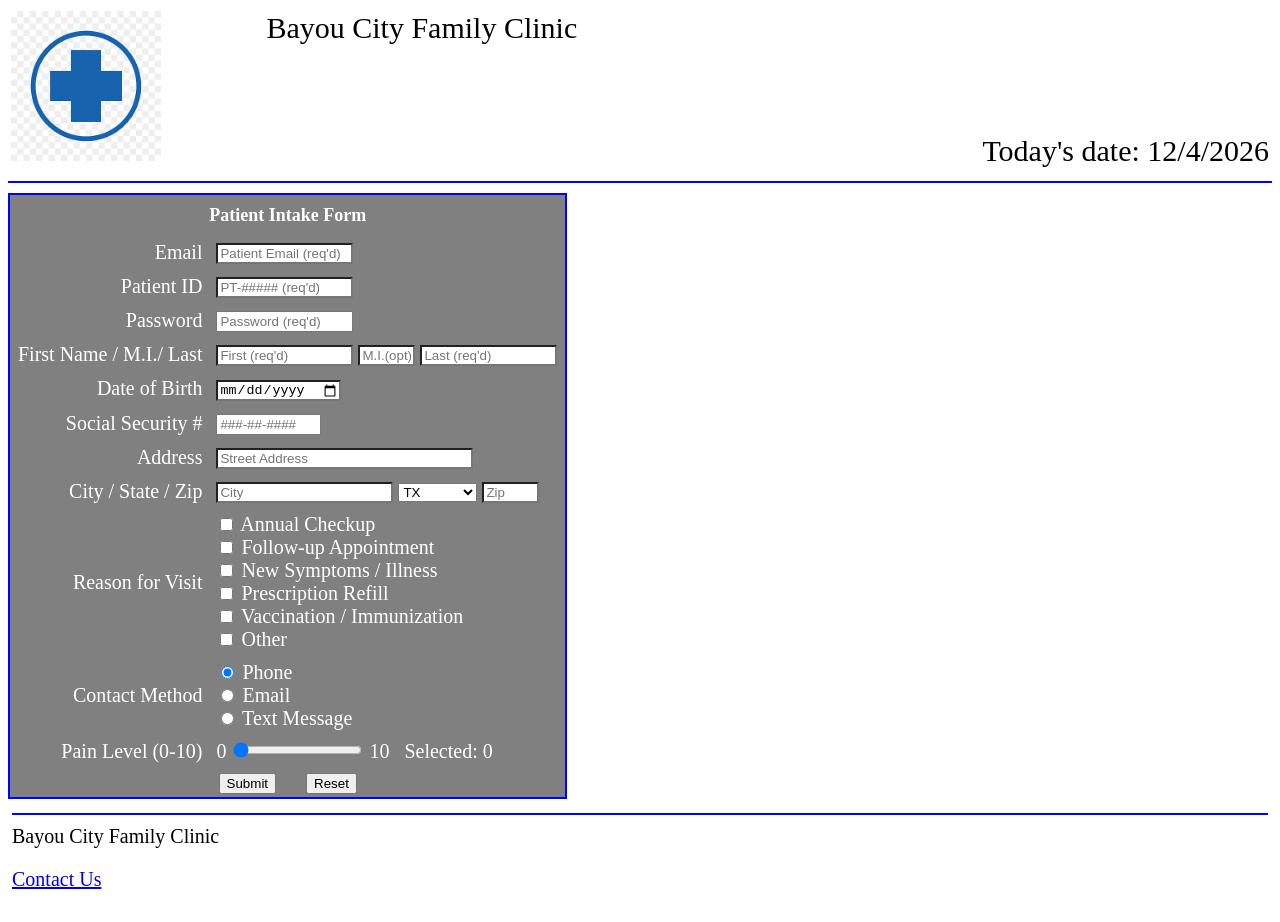
<file: index.html>
<!doctype html>
<!--
    Name:       Zachary Nguyen
    File:       index.html
    Date:       06/11/2026
    Purpose:    MIS Assignment Patient intake form that requires the patient ID, First and Last name,
    Class: MIS3371 | Professor Messinger | Assignment 1
    and date of birth. 
-->
<html>
    <head>
        <meta charset="utf-8">
        <title>Bayou City Family Clinic - Patient Intake</title>

        <!-- external CSS styles file -->
        <link rel="stylesheet" href="style.css">

    </head>

    <body>

        <!-- HEADER -->
        <div id="header">
        <table>
        <tr>
        <td>
        <img
            id="logo"
            src="hospitallogo.png"
            alt="Bayou City Family Clinic"
            height="150"
            >
        </td>
      <td valign="top">Bayou City Family Clinic</td>
      <td valign="bottom" align="right">
      Today's date: <span id="today">Date goes here</span>
      </td>
      </tr>
      </table>
      </div>

      <hr>

      <!--BODY: Patient Intake Form-->
      <div id="body">
        <form action="index.html">
        <table class="form">

        <!-- Form title -->
        <tr>
        <th class="form" colspan="2">Patient Intake Form</th>
        </tr>

        <!-- Email Address -->
        <tr>
        <td class="label">
        <label for="patient-email">Email</label>
        </td>
        <td class="field">
        <input
            type="text"
            id="patient-email"
            name="patient-email"
            size="15"
            maxlength="50"
            placeholder="Patient Email (req'd)"
            required
            oninvalid="this.setCustomValidity('Patient Email is required')"
            oninput="this.setCustomValidity('')"
            >
        </td>
        </tr>

        <!-- Patient ID -->
        <tr>
        <td class="label">
        <label for="patient-id">Patient ID</label>
        </td>
        <td class="field">
        <input
            type="text"
            id="patient-id"
            name="patient-id"
            size="15"
            maxlength="10"
            placeholder="PT-##### (req'd)"
            required
            oninvalid="this.setCustomValidity('Patient ID is required')"
            oninput="this.setCustomValidity('')"
            >
        </td>
        </tr>

        <!-- Password -->
        <tr>
        <td class="label">
        <label for="password">Password</label>
        </td>
        <td class="field">
        <input
            type="password"
            id="password"
            name="password"
            size="15"
            maxlength="30"
            placeholder="Password (req'd)"
            required
            oninvalid="this.setCustomValidity('Password is required')"
            oninput="this.setCustomValidity('')"
            >
        </td>
        </tr>
            
        <!-- First, MI, Last Name -->
        <tr>
        <td class="label">
        <label for="firstname">First Name / </label>
        <label for="middlename">M.I./ </label>
        <label for="lastname">Last</label>
        </td>
        <td class="field">
        <input
            type="text"
            id="firstname"
            name="firstname"
            size="15"
            maxlength="30"
            placeholder="First (req'd)"
            required
            oninvalid="this.setCustomValidity('First Name is required')"
            oninput="this.setCustomValidity('')"
            >
        <input
            type="text"
            id="middlename"
            name="M.I"
            size="5"
            maxlength="1"
            placeholder="M.I.(opt)"
            >
        <input
            type="text"
            id="lastname"
            name="lastname"
            size="15"
            maxlength="30"
            placeholder="Last (req'd)"
            required
            oninvalid="this.setCustomValidity('Last Name is required')"
            oninput="this.setCustomValidity('')"
            >
        </td>
        </tr>
            
        <!-- Date of Birth -->
        <tr>
        <td class="label">
        <label for="dob">Date of Birth</label>
        </td>
        <td class="field">
        <input
            type="date"
            id="dob"
            name="dob"
            >
        </td>
        </tr>
            
        <!-- Social Security Number (obscured) -->
        <tr>
        <td class="label">
        <label for="ssn">Social Security #</label>
        </td>
        <td class="field">
        <input
            type="password"
            id="ssn"
            name="ssn"
            size="11"
            maxlength="11"
            placeholder="###-##-####"
            >
        </td>
        </tr>
            
        <!-- Address -->
        <tr>
        <td class="label">
        <label for="address">Address</label>
        </td>
        <td class="field">
        <input
            type="text"
            id="address"
            name="address"
            size="30"
            maxlength="30"
            placeholder="Street Address"
            >
        </td>
        </tr>
            
        <!-- City, State, Zip, Code used from professors -->
        <tr>
        <td class="label">
        <label for="city">City / State / Zip</label>
        </td>
        <td class="field">
        <input
            type="text"
            id="city"
            name="city"
            size="20"
            maxlength="30"
            placeholder="City"
            >
            
        <select id="state" name="state">
            <option value="">-- State --</option>
            <option value="AL">AL</option>
            <option value="AK">AK</option>
            <option value="AZ">AZ</option>
            <option value="AR">AR</option>
            <option value="CA">CA</option>
            <option value="CO">CO</option>
            <option value="CT">CT</option>
            <option value="DE">DE</option>
            <option value="FL">FL</option>
            <option value="GA">GA</option>
            <option value="HI">HI</option>
            <option value="ID">ID</option>
            <option value="IL">IL</option>
            <option value="IN">IN</option>
            <option value="IA">IA</option>
            <option value="KS">KS</option>
            <option value="KY">KY</option>
            <option value="LA">LA</option>
            <option value="ME">ME</option>
            <option value="MD">MD</option>
            <option value="MA">MA</option>
            <option value="MI">MI</option>
            <option value="MN">MN</option>
            <option value="MS">MS</option>
            <option value="MO">MO</option>
            <option value="MT">MT</option>
            <option value="NE">NE</option>
            <option value="NV">NV</option>
            <option value="NH">NH</option>
            <option value="NJ">NJ</option>
            <option value="NM">NM</option>
            <option value="NY">NY</option>
            <option value="NC">NC</option>
            <option value="ND">ND</option>
            <option value="OH">OH</option>
            <option value="OK">OK</option>
            <option value="OR">OR</option>
            <option value="PA">PA</option>
            <option value="RI">RI</option>
            <option value="SC">SC</option>
            <option value="SD">SD</option>
            <option value="TN">TN</option>
            <option value="TX" selected>TX</option>
            <option value="UT">UT</option>
            <option value="VT">VT</option>
            <option value="VA">VA</option>
            <option value="WA">WA</option>
            <option value="WV">WV</option>
            <option value="WI">WI</option>
            <option value="WY">WY</option>
        </select>
            
        <input
            type="text"
            id="zip"
            name="zip"
            size="5"
            maxlength="5"
            placeholder="Zip"
            >
        </td>
        </tr>

         <!-- 6 Checkboxes: Reason for Visit -->
         <tr>
         <td class="label">Reason for Visit</td>
         <td class="field">

        <input type="checkbox" id="cb1" name="reason" value="Annual Checkup">
        <label for="cb1">Annual Checkup</label>
        <br>

         <input type="checkbox" id="cb2" name="reason" value="Follow-up">
         <label for="cb2">Follow-up Appointment</label>
         <br>

         <input type="checkbox" id="cb3" name="reason" value="New Symptoms">
         <label for="cb3">New Symptoms / Illness</label>
         <br>

         <input type="checkbox" id="cb4" name="reason" value="Prescription Refill">
         <label for="cb4">Prescription Refill</label>
         <br>

        <input type="checkbox" id="cb5" name="reason" value="Vaccination">
        <label for="cb5">Vaccination / Immunization</label>
        <br>

        <input type="checkbox" id="cb6" name="reason" value="Other">
        <label for="cb6">Other</label>
        <br>

        </td>
        </tr>

        <!-- Radio Buttons: Preferred Contact -->
        <tr>
        <td class="label">Contact Method</td>
        <td class="field">

        <input type="radio" id="r1" name="contact" value="Phone" checked>
        <label for="r1">Phone</label>
        <br>

        <input type="radio" id="r2" name="contact" value="Email">
        <label for="r2">Email</label>
        <br>

        <input type="radio" id="r3" name="contact" value="Text">
        <label for="r3">Text Message</label>

        </td>
        </tr>

         <!-- Slider: Pain Scale -->
        <tr>
        <td class="label">
        <label for="pain-scale">Pain Level (0-10)</label>
        </td>
        <td class="field">
        0
        <input
        type="range"
        id="pain-scale"
        name="pain-scale"
        min="0"
        max="10"
        step="1"
        value="0"
        oninput="document.getElementById('pain-display').innerHTML = this.value"
        >
        10 &nbsp; Selected: <span id="pain-display">0</span>
        </td>
        </tr>

        <!-- Submit and Reset buttons -->
        <tr>
        <td colspan="2">
        <center>
        <input type="submit" value="Submit">
        &nbsp;&nbsp;&nbsp;&nbsp;
        <input type="reset" value="Reset">
        </center>
        </td>
        </tr>

        </table>
        </form>
        </div>

        <!-- FOOTER, Example Email Contact (Not real) -->
        <div id="footer">
        <hr>
        Bayou City Family Clinic
        <p>
        <a href="mailto:info@bayoucityclinic.com">Contact Us</a>
        </p>
        </div>

        <!-- Fill in today's date -->
        <script>
            document.getElementById("today").innerHTML = new Date().toLocaleDateString();
        </script>

    </body>
    <!-- End of file: index.html -->
</html>
</file>
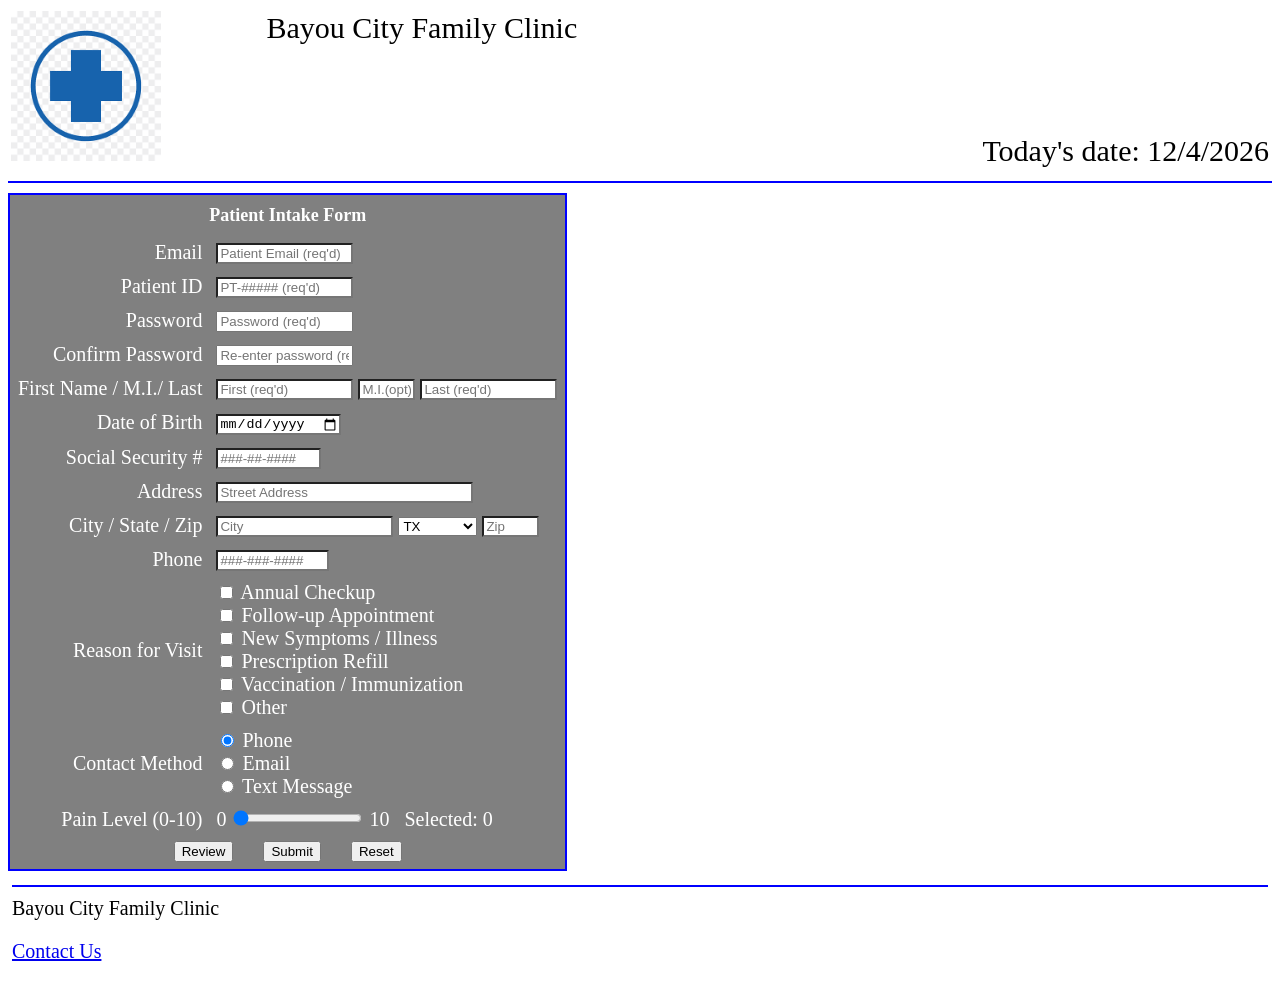
<file: Homework2/index.html>
<!doctype html>
<!--
    Name:       Zachary Nguyen
    File:       index.html
    Date:       06/26/2026
    Purpose:    MIS Assignment Patient intake form that requires the patient ID, First and Last name,and date of birth.
    Class: MIS3371 | Professor Messinger | Assignment 2 
-->
<html>
    <head>
        <meta charset="utf-8">
        <title>Bayou City Family Clinic - Patient Intake</title>

        <!-- external CSS styles file -->
        <link rel="stylesheet" href="style.css">

    </head>

    <body>

        <!-- HEADER -->
        <div id="header">
        <table>
        <tr>
        <td>
        <img
            id="logo"
            src="hospitallogo.png"
            alt="Bayou City Family Clinic"
            height="150"
            >
        </td>
      <td valign="top">Bayou City Family Clinic</td>
      <td valign="bottom" align="right">
      Today's date: <span id="today">Date goes here</span>
      </td>
      </tr>
      </table>
      </div>

      <hr>

      <!--BODY: Patient Intake Form-->
      <div id="body">
        <form action="index.html" id="signup" onsubmit="return validateForm()">
        <table class="form">

        <!-- Form title -->
        <tr>
        <th class="form" colspan="2">Patient Intake Form</th>
        </tr>

        <!-- Email Address -->
        <tr>
        <td class="label">
        <label for="patient-email">Email</label>
        </td>
        <td class="field">
        <input
            type="text"
            id="patient-email"
            name="patient-email"
            size="15"
            maxlength="50"
            placeholder="Patient Email (req'd)"
            pattern="[^\s@]+@[^\s@]+\.[^\s@]+"
            title="Enter a valid email address, e.g. name@example.com"
            onblur="checkEmail()"
            required
            oninvalid="this.setCustomValidity('Patient Email is required')"
            oninput="this.setCustomValidity('')"
            >
        <br><span class="error" id="email-error"></span>
        </td>
        </tr>

        <!-- Patient ID -->
        <tr>
        <td class="label">
        <label for="patient-id">Patient ID</label>
        </td>
        <td class="field">
        <input
            type="text"
            id="patient-id"
            name="patient-id"
            size="15"
            maxlength="8"
            placeholder="PT-##### (req'd)"
            pattern="PT-[0-9]{5}"
            title="Patient ID format: PT- followed by 5 digits, e.g. PT-12345"
            onblur="checkID()"
            required
            oninvalid="this.setCustomValidity('Patient ID is required')"
            oninput="this.setCustomValidity('')"
            >
        <br><span class="error" id="id-error"></span>
        </td>
        </tr>

        <!-- Password -->
        <tr>
        <td class="label">
        <label for="password">Password</label>
        </td>
        <td class="field">
        <input
            type="password"
            id="password"
            name="password"
            size="15"
            maxlength="30"
            placeholder="Password (req'd)"
            pattern="(?=.*[a-z])(?=.*[A-Z])(?=.*[0-9]).{8,30}"
            title="8-30 characters, with at least one uppercase letter, one lowercase letter, and one number"
            required
            oninvalid="this.setCustomValidity('Password is required')"
            oninput="this.setCustomValidity(''); checkPassword()"
            >
        <br><span class="error" id="password-error"></span>
        </td>
        </tr>

        <!-- Confirm Password -->
        <tr>
        <td class="label">
        <label for="password-confirm">Confirm Password</label>
        </td>
        <td class="field">
        <input
            type="password"
            id="password-confirm"
            name="password-confirm"
            size="15"
            maxlength="30"
            placeholder="Re-enter password (req'd)"
            title="Re-enter the same password to confirm"
            oninput="checkConfirm()"
            required
            >
        <br><span class="error" id="confirm-error"></span>
        </td>
        </tr>

        <!-- First, MI, Last Name -->
        <tr>
        <td class="label">
        <label for="firstname">First Name / </label>
        <label for="middlename">M.I./ </label>
        <label for="lastname">Last</label>
        </td>
        <td class="field">
        <input
            type="text"
            id="firstname"
            name="firstname"
            size="15"
            maxlength="30"
            placeholder="First (req'd)"
            pattern="[A-Za-z'-]{1,30}"
            title="First name, letters only"
            onblur="checkFirstname()"
            required
            oninvalid="this.setCustomValidity('First Name is required')"
            oninput="this.setCustomValidity('')"
            >
        <input
            type="text"
            id="middlename"
            name="M.I"
            size="5"
            maxlength="1"
            placeholder="M.I.(opt)"
            pattern="[A-Za-z]?"
            title="Single middle initial (optional)"
            >
        <input
            type="text"
            id="lastname"
            name="lastname"
            size="15"
            maxlength="30"
            placeholder="Last (req'd)"
            pattern="[A-Za-z'-]{1,30}"
            title="Last name, letters only"
            onblur="checkLastname()"
            required
            oninvalid="this.setCustomValidity('Last Name is required')"
            oninput="this.setCustomValidity('')"
            >
        <br><span class="error" id="firstname-error"></span>
        <span class="error" id="lastname-error"></span>
        </td>
        </tr>

        <!-- Date of Birth -->
        <tr>
        <td class="label">
        <label for="dob">Date of Birth</label>
        </td>
        <td class="field">
        <input
            type="date"
            id="dob"
            name="dob"
            title="Select your date of birth (cannot be in the future)"
            onblur="checkDOB()"
            >
        <br><span class="error" id="dob-error"></span>
        </td>
        </tr>

        <!-- Social Security Number (obscured) -->
        <tr>
        <td class="label">
        <label for="ssn">Social Security #</label>
        </td>
        <td class="field">
        <input
            type="text"
            id="ssn"
            name="ssn"
            size="11"
            maxlength="11"
            placeholder="###-##-####"
            pattern="[0-9]{3}-[0-9]{2}-[0-9]{4}"
            title="Format: ###-##-#### (digits and dashes)"
            oninput="formatSSN()"
            onfocus="this.type='text'"
            onblur="checkSSN()"
            >
        <br><span class="error" id="ssn-error"></span>
        </td>
        </tr>

        <!-- Address -->
        <tr>
        <td class="label">
        <label for="address">Address</label>
        </td>
        <td class="field">
        <input
            type="text"
            id="address"
            name="address"
            size="30"
            maxlength="30"
            placeholder="Street Address"
            pattern="[A-Za-z0-9 .,#-]{5,30}"
            title="Enter your street address, e.g. 123 Main St"
            onblur="checkAddress()"
            >
        <br><span class="error" id="address-error"></span>
        </td>
        </tr>

        <!-- City, State, Zip, Code used from professors -->
        <tr>
        <td class="label">
        <label for="city">City / State / Zip</label>
        </td>
        <td class="field">
        <input
            type="text"
            id="city"
            name="city"
            size="20"
            maxlength="30"
            placeholder="City"
            >
            
        <select id="state" name="state">
            <option value="">-- State --</option>
            <option value="AL">AL</option>
            <option value="AK">AK</option>
            <option value="AZ">AZ</option>
            <option value="AR">AR</option>
            <option value="CA">CA</option>
            <option value="CO">CO</option>
            <option value="CT">CT</option>
            <option value="DE">DE</option>
            <option value="FL">FL</option>
            <option value="GA">GA</option>
            <option value="HI">HI</option>
            <option value="ID">ID</option>
            <option value="IL">IL</option>
            <option value="IN">IN</option>
            <option value="IA">IA</option>
            <option value="KS">KS</option>
            <option value="KY">KY</option>
            <option value="LA">LA</option>
            <option value="ME">ME</option>
            <option value="MD">MD</option>
            <option value="MA">MA</option>
            <option value="MI">MI</option>
            <option value="MN">MN</option>
            <option value="MS">MS</option>
            <option value="MO">MO</option>
            <option value="MT">MT</option>
            <option value="NE">NE</option>
            <option value="NV">NV</option>
            <option value="NH">NH</option>
            <option value="NJ">NJ</option>
            <option value="NM">NM</option>
            <option value="NY">NY</option>
            <option value="NC">NC</option>
            <option value="ND">ND</option>
            <option value="OH">OH</option>
            <option value="OK">OK</option>
            <option value="OR">OR</option>
            <option value="PA">PA</option>
            <option value="RI">RI</option>
            <option value="SC">SC</option>
            <option value="SD">SD</option>
            <option value="TN">TN</option>
            <option value="TX" selected>TX</option>
            <option value="UT">UT</option>
            <option value="VT">VT</option>
            <option value="VA">VA</option>
            <option value="WA">WA</option>
            <option value="WV">WV</option>
            <option value="WI">WI</option>
            <option value="WY">WY</option>
        </select>
            
        <input
            type="text"
            id="zip"
            name="zip"
            size="5"
            maxlength="5"
            placeholder="Zip"
            pattern="[0-9]{5}"
            title="5-digit ZIP code"
            onblur="checkZip()"
            >
        <br><span class="error" id="zip-error"></span>
        </td>
        </tr>

        <!-- Phone -->
        <tr>
        <td class="label">
        <label for="phone">Phone</label>
        </td>
        <td class="field">
        <input
            type="text"
            id="phone"
            name="phone"
            size="12"
            maxlength="12"
            placeholder="###-###-####"
            pattern="[0-9]{3}-[0-9]{3}-[0-9]{4}"
            title="Format: ###-###-#### (digits and dashes)"
            onblur="checkPhone()"
            >
        <br><span class="error" id="phone-error"></span>
        </td>
        </tr>

         <!-- 6 Checkboxes: Reason for Visit -->
         <tr>
         <td class="label">Reason for Visit</td>
         <td class="field">

        <input type="checkbox" id="cb1" name="reason" value="Annual Checkup">
        <label for="cb1">Annual Checkup</label>
        <br>

         <input type="checkbox" id="cb2" name="reason" value="Follow-up">
         <label for="cb2">Follow-up Appointment</label>
         <br>

         <input type="checkbox" id="cb3" name="reason" value="New Symptoms">
         <label for="cb3">New Symptoms / Illness</label>
         <br>

         <input type="checkbox" id="cb4" name="reason" value="Prescription Refill">
         <label for="cb4">Prescription Refill</label>
         <br>

        <input type="checkbox" id="cb5" name="reason" value="Vaccination">
        <label for="cb5">Vaccination / Immunization</label>
        <br>

        <input type="checkbox" id="cb6" name="reason" value="Other">
        <label for="cb6">Other</label>
        <br>

        </td>
        </tr>

        <!-- Radio Buttons: Preferred Contact -->
        <tr>
        <td class="label">Contact Method</td>
        <td class="field">

        <input type="radio" id="r1" name="contact" value="Phone" checked>
        <label for="r1">Phone</label>
        <br>

        <input type="radio" id="r2" name="contact" value="Email">
        <label for="r2">Email</label>
        <br>

        <input type="radio" id="r3" name="contact" value="Text">
        <label for="r3">Text Message</label>

        </td>
        </tr>

         <!-- Slider: Pain Scale -->
        <tr>
        <td class="label">
        <label for="pain-scale">Pain Level (0-10)</label>
        </td>
        <td class="field">
        0
        <input
        type="range"
        id="pain-scale"
        name="pain-scale"
        min="0"
        max="10"
        step="1"
        value="0"
        oninput="document.getElementById('pain-display').innerHTML = this.value"
        >
        10 &nbsp; Selected: <span id="pain-display">0</span>
        </td>
        </tr>

        <!-- Review, Submit and Reset buttons -->
        <tr>
        <td colspan="2">
        <center>
        <input type="button" value="Review" onclick="reviewData()">
        &nbsp;&nbsp;&nbsp;&nbsp;
        <input type="submit" value="Submit">
        &nbsp;&nbsp;&nbsp;&nbsp;
        <input type="reset" value="Reset" onclick="clearReview()">
        </center>
        </td>
        </tr>

        <!-- Review output area (filled in by reviewData() in homework2.js) -->
        <tr>
        <td colspan="2">
        <div id="outputformdata"></div>
        </td>
        </tr>

        </table>
        </form>
        </div>

        <!-- FOOTER, Example Email Contact (Not real) -->
        <div id="footer">
        <hr>
        Bayou City Family Clinic
        <p>
        <a href="mailto:info@bayoucityclinic.com">Contact Us</a>
        </p>
        </div>

        <!-- Fill in today's date -->
        <script>
            document.getElementById("today").innerHTML = new Date().toLocaleDateString();
        </script>

        <!-- external JavaScript validation file -->
        <script src="homework2.js"></script>

    </body>
    <!-- End of file: index.html -->
</html>
</file>
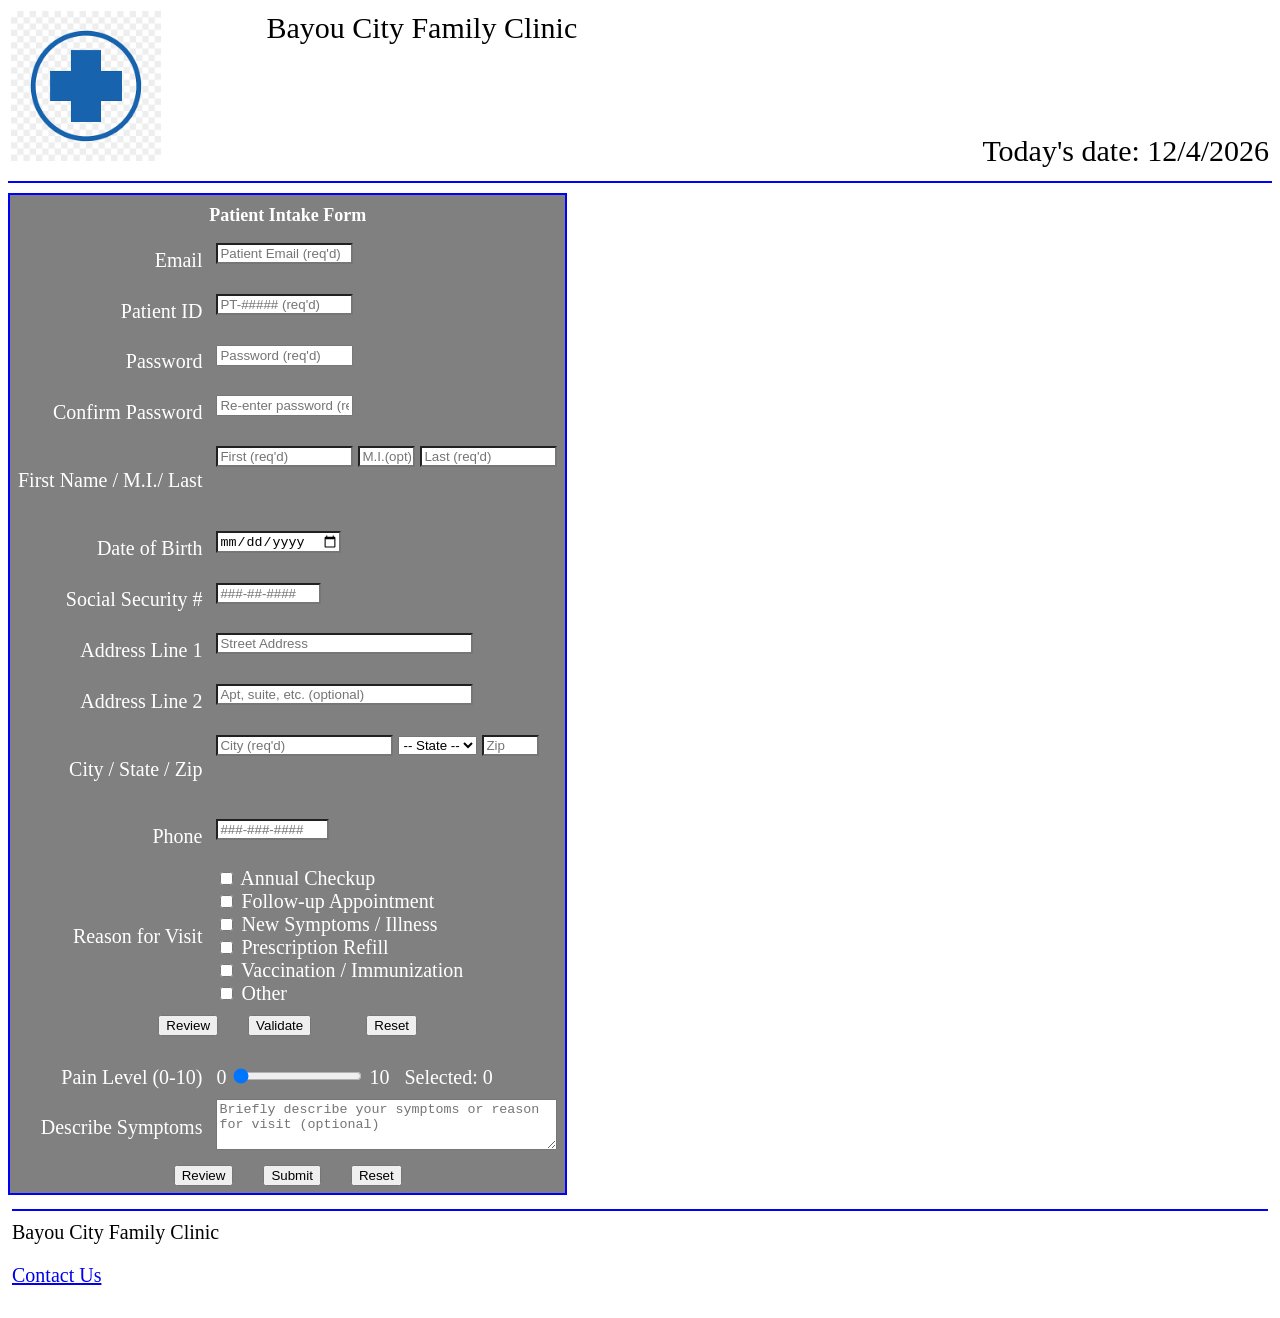
<file: Homework3/index.html>
<!doctype html>
<!--
    Name:       Zachary Nguyen
    File:       index.html
    Date:       06/26/2026
    Purpose:    MIS Assignment Patient intake form that requires the patient ID, First and Last name,and date of birth.
    Class: MIS3371 | Professor Messinger | Assignment 2 
-->
<html>
    <head>
        <meta charset="utf-8">
        <title>Bayou City Family Clinic - Patient Intake</title>

        <!-- external CSS styles file -->
        <link rel="stylesheet" href="style.css">

    </head>

    <body>

        <!-- HEADER -->
        <div id="header">
        <table>
        <tr>
        <td>
        <img
            id="logo"
            src="hospitallogo.png"
            alt="Bayou City Family Clinic"
            height="150"
            >
        </td>
      <td valign="top">Bayou City Family Clinic</td>
      <td valign="bottom" align="right">
      Today's date: <span id="today">Date goes here</span>
      </td>
      </tr>
      </table>
      </div>

      <hr>

      <!--BODY: Patient Intake Form-->
      <div id="body">
        <form action="thankyou.html" id="signup" onsubmit="return validateForm()">
        <table class="form">

        <!-- Form title -->
        <tr>
        <th class="form" colspan="2">Patient Intake Form</th>
        </tr>

        <!-- Email Address -->
        <tr>
        <td class="label">
        <label for="patient-email">Email</label>
        </td>
        <td class="field">
        <input
            type="text"
            id="patient-email"
            name="patient-email"
            size="15"
            maxlength="50"
            placeholder="Patient Email (req'd)"
            pattern="[^\s@]+@[^\s@]+\.[^\s@]+"
            title="Enter a valid email address, e.g. name@example.com"
            onblur="checkEmail()"
            required
            oninvalid="this.setCustomValidity('Patient Email is required')"
            oninput="this.setCustomValidity(''); checkEmail()"
            >
        <br><span class="error" id="email-error"></span>
        </td>
        </tr>

       <!-- Patient ID -->
       <tr>
        <td class="label">
        <label for="patient-id">Patient ID</label>
        </td>
        <td class="field">
        <input
            type="text"
            id="patient-id"
            name="patient-id"
            size="15"
            maxlength="8"
            placeholder="PT-##### (req'd)"
            pattern="PT-[0-9]{5}"
            title="Patient ID format: PT- followed by 5 digits, e.g. PT-12345"
            onblur="checkID()"
            required
            oninvalid="this.setCustomValidity('Patient ID is required')"
            oninput="this.setCustomValidity('')"
            >
        <br><span class="error" id="id-error"></span>
        </td>
        </tr>

        <!-- Password -->
        <tr>
        <td class="label">
        <label for="password">Password</label>
        </td>
        <td class="field">
        <input
            type="password"
            id="password"
            name="password"
            size="15"
            maxlength="30"
            placeholder="Password (req'd)"
            pattern="(?=.*[a-z])(?=.*[A-Z])(?=.*[0-9]).{8,30}"
            title="8-30 characters, with at least one uppercase letter, one lowercase letter, and one number"
            required
            oninvalid="this.setCustomValidity('Password is required')"
            oninput="this.setCustomValidity(''); checkPassword()"
            >
        <br><span class="error" id="password-error"></span>
        </td>
        </tr>

        <!-- Confirm Password -->
        <tr>
        <td class="label">
        <label for="password-confirm">Confirm Password</label>
        </td>
        <td class="field">
        <input
            type="password"
            id="password-confirm"
            name="password-confirm"
            size="15"
            maxlength="30"
            placeholder="Re-enter password (req'd)"
            title="Re-enter the same password to confirm"
            oninput="checkConfirm()"
            required
            >
        <br><span class="error" id="confirm-error"></span>
        </td>
        </tr>

        <!-- First, MI, Last Name -->
        <tr>
        <td class="label">
        <label for="firstname">First Name / </label>
        <label for="middlename">M.I./ </label>
        <label for="lastname">Last</label>
        </td>
        <td class="field">
        <input
            type="text"
            id="firstname"
            name="firstname"
            size="15"
            maxlength="30"
            placeholder="First (req'd)"
            pattern="[A-Za-z'-]{1,30}"
            title="First name, letters only"
            onblur="checkFirstname()"
            required
            oninvalid="this.setCustomValidity('First Name is required')"
            oninput="this.setCustomValidity('')"
            >
        <input
            type="text"
            id="middlename"
            name="M.I"
            size="5"
            maxlength="1"
            placeholder="M.I.(opt)"
            pattern="[A-Za-z]?"
            title="Single middle initial (optional)"
            onblur="checkMI()"
            oninput="checkMI()"
            >
        <input
            type="text"
            id="lastname"
            name="lastname"
            size="15"
            maxlength="30"
            placeholder="Last (req'd)"
            pattern="[A-Za-z'-]{1,30}"
            title="Last name, letters only"
            onblur="checkLastname()"
            required
            oninvalid="this.setCustomValidity('Last Name is required')"
            oninput="this.setCustomValidity('')"
            >
            <br><span class="error" id="firstname-error"></span>
            <span class="error" id="mi-error"></span>
            <span class="error" id="lastname-error"></span>
        </td>
        </tr>

        <!-- Date of Birth -->
        <tr>
        <td class="label">
        <label for="dob">Date of Birth</label>
        </td>
        <td class="field">
        <input
            type="date"
            id="dob"
            name="dob"
            title="Select your date of birth (cannot be in the future)"
            onblur="checkDOB()"
            >
        <br><span class="error" id="dob-error"></span>
        </td>
        </tr>

        <!-- Social Security Number (obscured) -->
        <tr>
        <td class="label">
        <label for="ssn">Social Security #</label>
        </td>
        <td class="field">
        <input
            type="text"
            id="ssn"
            name="ssn"
            size="11"
            maxlength="11"
            placeholder="###-##-####"
            pattern="[0-9]{3}-[0-9]{2}-[0-9]{4}"
            title="Format: ###-##-#### (digits and dashes)"
            oninput="formatSSN()"
            onfocus="this.type='text'"
            onblur="checkSSN()"
            >
        <br><span class="error" id="ssn-error"></span>
        </td>
        </tr>

        <!-- Address -->
        <tr>
        <td class="label">
            <label for="address">Address Line 1</label>
        </td>
        <td class="field">
        <input
            type="text"
            id="address"
            name="address"
            size="30"
            maxlength="30"
            placeholder="Street Address"
            pattern="[A-Za-z0-9 .,#-]{5,30}"
            title="Enter your street address, e.g. 123 Main St"
            onblur="checkAddress()"
            >
        <br><span class="error" id="address-error"></span>
        </td>
        </tr>

    <!-- Address Line 2 (optional) -->
    <tr>
    <td class="label">
    <label for="address2">Address Line 2</label>
    </td>
    <td class="field">
    <input
        type="text"
        id="address2"
        name="address2"
        size="30"
        maxlength="30"
        placeholder="Apt, suite, etc. (optional)"
        title="Optional. If used, 2 to 30 characters."
        onblur="checkAddress2()"
        oninput="checkAddress2()"
        >
    <br><span class="error" id="address2-error"></span>
    </td>
    </tr>

        <!-- City, State, Zip, Code used from professors -->
        <tr>
        <td class="label">
        <label for="city">City / State / Zip</label>
        </td>
        <td class="field">
            <input
            type="text"
            id="city"
            name="city"
            size="20"
            maxlength="30"
            placeholder="City (req'd)"
            title="Required. City name, 2 to 30 letters."
            onblur="checkCity()"
            oninput="checkCity()"
            >
            
            <select id="state" name="state" title="Please choose a state (required)" onchange="checkState()">
            <option value="">-- State --</option>
            <option value="AL">AL</option>
            <option value="AK">AK</option>
            <option value="AZ">AZ</option>
            <option value="AR">AR</option>
            <option value="CA">CA</option>
            <option value="CO">CO</option>
            <option value="CT">CT</option>
            <option value="DE">DE</option>
            <option value="FL">FL</option>
            <option value="GA">GA</option>
            <option value="HI">HI</option>
            <option value="ID">ID</option>
            <option value="IL">IL</option>
            <option value="IN">IN</option>
            <option value="IA">IA</option>
            <option value="KS">KS</option>
            <option value="KY">KY</option>
            <option value="LA">LA</option>
            <option value="ME">ME</option>
            <option value="MD">MD</option>
            <option value="MA">MA</option>
            <option value="MI">MI</option>
            <option value="MN">MN</option>
            <option value="MS">MS</option>
            <option value="MO">MO</option>
            <option value="MT">MT</option>
            <option value="NE">NE</option>
            <option value="NV">NV</option>
            <option value="NH">NH</option>
            <option value="NJ">NJ</option>
            <option value="NM">NM</option>
            <option value="NY">NY</option>
            <option value="NC">NC</option>
            <option value="ND">ND</option>
            <option value="OH">OH</option>
            <option value="OK">OK</option>
            <option value="OR">OR</option>
            <option value="PA">PA</option>
            <option value="RI">RI</option>
            <option value="SC">SC</option>
            <option value="SD">SD</option>
            <option value="TN">TN</option>
            <option value="TX">TX</option>
            <option value="UT">UT</option>
            <option value="VT">VT</option>
            <option value="VA">VA</option>
            <option value="WA">WA</option>
            <option value="WV">WV</option>
            <option value="WI">WI</option>
            <option value="WY">WY</option>
            <option value="DC">DC</option>
            <option value="PR">PR</option>
        </select>
            
        <input
            type="text"
            id="zip"
            name="zip"
            size="5"
            maxlength="5"
            placeholder="Zip"
            pattern="[0-9]{5}"
            title="5-digit ZIP code"
            onblur="checkZip()"
            >
            <br><span class="error" id="city-error"></span>
            <span class="error" id="state-error"></span>
            <span class="error" id="zip-error"></span>
        </td>
        </tr>

        <!-- Phone -->
        <tr>
        <td class="label">
        <label for="phone">Phone</label>
        </td>
        <td class="field">
        <input
            type="text"
            id="phone"
            name="phone"
            size="12"
            maxlength="12"
            placeholder="###-###-####"
            pattern="[0-9]{3}-[0-9]{3}-[0-9]{4}"
            title="Format: ###-###-#### (digits and dashes)"
            onblur="checkPhone()"
            >
        <br><span class="error" id="phone-error"></span>
        </td>
        </tr>

         <!-- 6 Checkboxes: Reason for Visit -->
         <tr>
         <td class="label">Reason for Visit</td>
         <td class="field">

        <input type="checkbox" id="cb1" name="reason" value="Annual Checkup">
        <label for="cb1">Annual Checkup</label>
        <br>

         <input type="checkbox" id="cb2" name="reason" value="Follow-up">
         <label for="cb2">Follow-up Appointment</label>
         <br>

         <input type="checkbox" id="cb3" name="reason" value="New Symptoms">
         <label for="cb3">New Symptoms / Illness</label>
         <br>

         <input type="checkbox" id="cb4" name="reason" value="Prescription Refill">
         <label for="cb4">Prescription Refill</label>
         <br>

        <input type="checkbox" id="cb5" name="reason" value="Vaccination">
        <label for="cb5">Vaccination / Immunization</label>
        <br>

        <input type="checkbox" id="cb6" name="reason" value="Other">
        <label for="cb6">Other</label>
        <br>

        </td>
        </tr>

       <!-- Review, Validate, Submit and Reset buttons -->
       <tr>
        <td colspan="2">
        <center>
        <input type="button" value="Review" onclick="reviewData()">
        &nbsp;&nbsp;&nbsp;&nbsp;
        <input type="button" value="Validate" onclick="validateForm()">
        &nbsp;&nbsp;&nbsp;&nbsp;
        <!-- Submit stays hidden until Validate finds zero errors -->
        <input type="submit" id="submitBtn" value="Submit" style="display:none">
        &nbsp;&nbsp;&nbsp;&nbsp;
        <input type="reset" value="Reset" onclick="clearReview()">
        <br><br>
        <span id="form-status"></span>
        </center>
        </td>
        </tr>

         <!-- Slider: Pain Scale -->
        <tr>
        <td class="label">
        <label for="pain-scale">Pain Level (0-10)</label>
        </td>
        <td class="field">
        0
        <input
        type="range"
        id="pain-scale"
        name="pain-scale"
        min="0"
        max="10"
        step="1"
        value="0"
        oninput="document.getElementById('pain-display').innerHTML = this.value"
        >
        10 &nbsp; Selected: <span id="pain-display">0</span>
        </td>
        </tr>

<!-- Free-text description -->
<tr>
    <td class="label">
    <label for="symptoms">Describe Symptoms</label>
    </td>
    <td class="field">
    <textarea
        id="symptoms"
        name="symptoms"
        rows="3"
        cols="40"
        maxlength="500"
        placeholder="Briefly describe your symptoms or reason for visit (optional)"
        title="Optional. Up to 500 characters."
        ></textarea>
    </td>
    </tr>
        <!-- Review, Submit and Reset buttons -->
        <tr>
        <td colspan="2">
        <center>
        <input type="button" value="Review" onclick="reviewData()">
        &nbsp;&nbsp;&nbsp;&nbsp;
        <input type="submit" value="Submit">
        &nbsp;&nbsp;&nbsp;&nbsp;
        <input type="reset" value="Reset" onclick="clearReview()">
        </center>
        </td>
        </tr>

        <!-- Review output area (filled in by reviewData() in homework3.js) -->
        <tr>
        <td colspan="2">
        <div id="outputformdata"></div>
        </td>
        </tr>

        </table>
        </form>
        </div>

        <!-- FOOTER, Example Email Contact (Not real) -->
        <div id="footer">
        <hr>
        Bayou City Family Clinic
        <p>
        <a href="mailto:info@bayoucityclinic.com">Contact Us</a>
        </p>
        </div>

        <!-- Fill in today's date -->
        <script>
            document.getElementById("today").innerHTML = new Date().toLocaleDateString();
        </script>

        <!-- external JavaScript validation file -->
        <script src="homework3.js"></script>

    </body>
    <!-- End of file: index.html -->
</html>
</file>
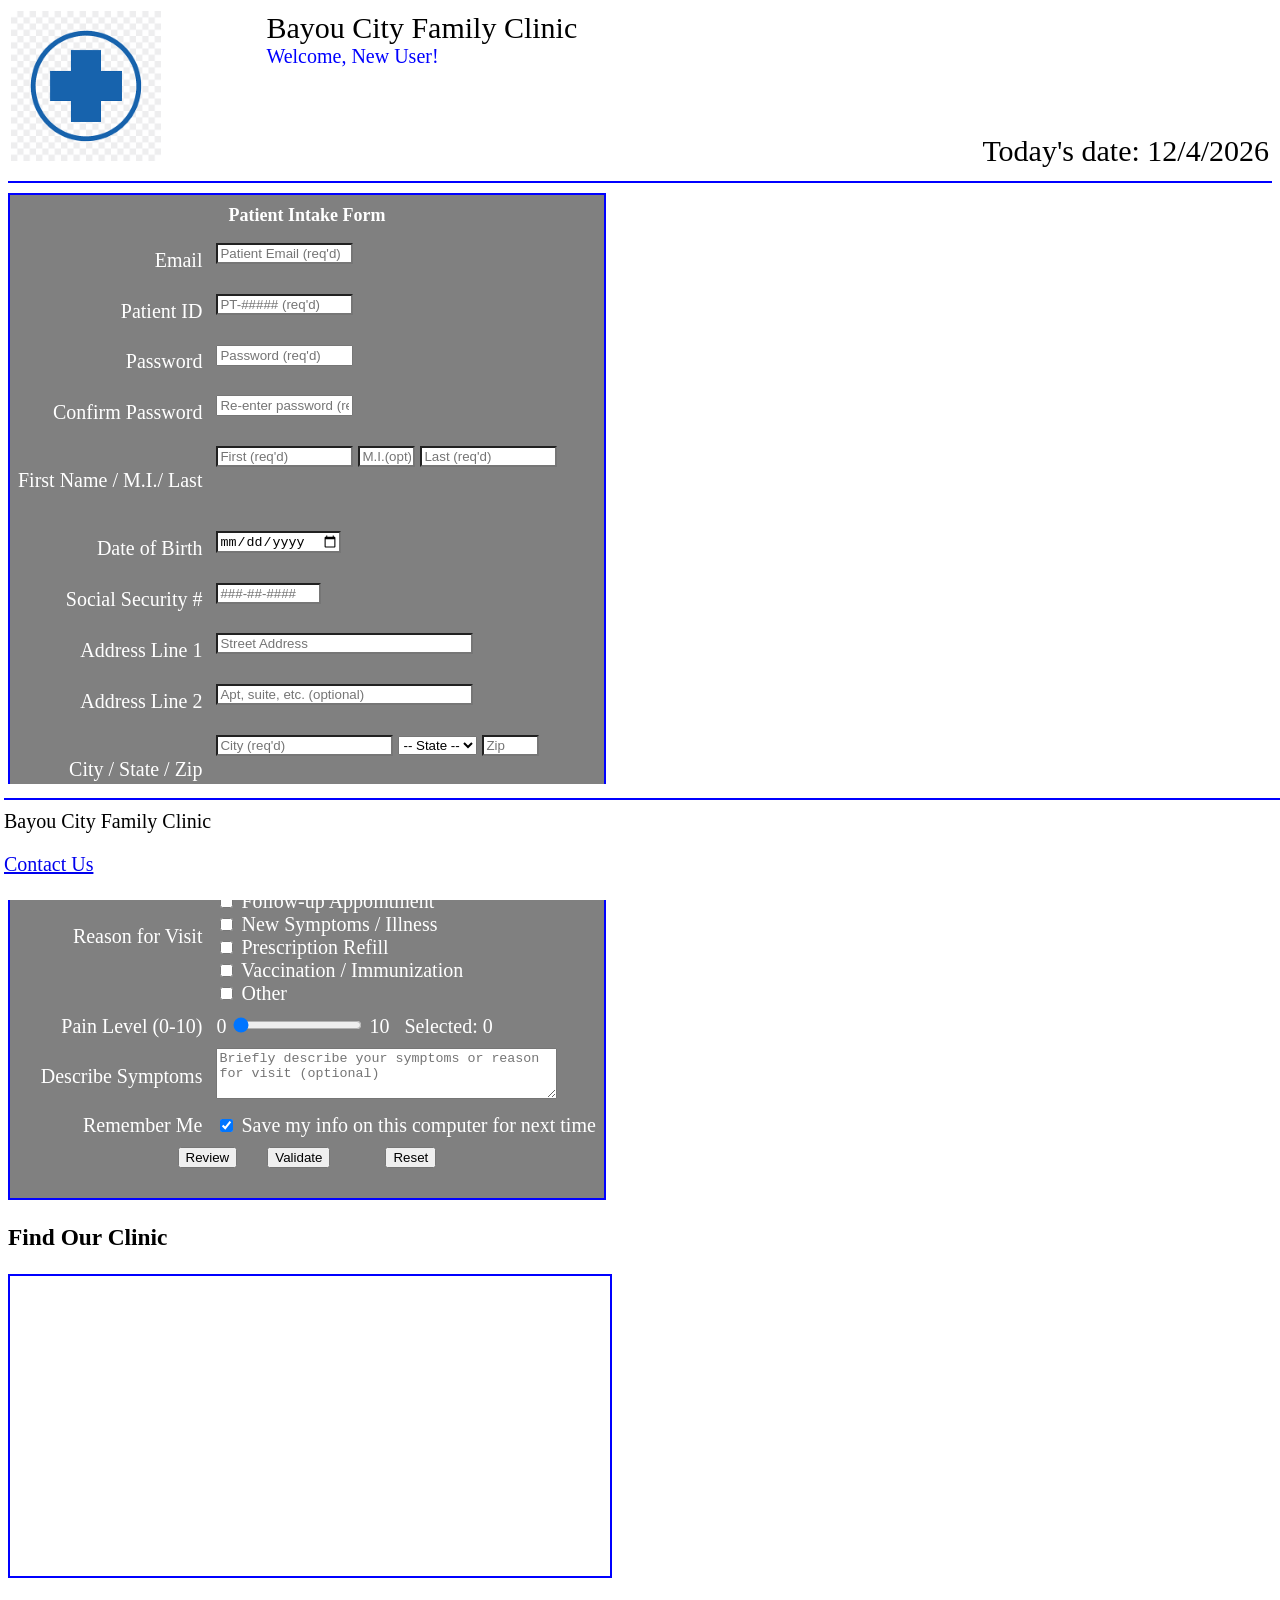
<file: homework4/index.html>
<!doctype html>
<!--
    Name:       Zachary Nguyen
    File:       homework4.html
    Date:       07/11/2026
    Purpose:    MIS Assignment 4 patient intake form. Builds on homework 3 and adds:
                Fetch API (state list loaded from states.html), an iFrame (clinic
                location map), content protection (sticky header + fixed footer),
                a first name tracking cookie with a returning user greeting, and
                Local Storage that saves/restores all non-secure form fields.
    Class:      MIS3371 | Professor Messinger | Assignment 4
-->
<html>
    <head>
        <meta charset="utf-8">
        <title>Bayou City Family Clinic - Patient Intake</title>

        <!-- external CSS styles file (shared with earlier assignments) -->
        <link rel="stylesheet" href="style.css">

        <!-- Assignment 4 styles kept here so they don't change homework 1-3 pages.
             CONTENT PROTECTION: the header sticks to the top of the viewport while
             scrolling, and the footer is fixed to the bottom, so neither can be
             scrolled off screen. -->
        <style>
            #header {
                position: sticky;
                top: 0;
                background-color: white;
                z-index: 10;
            }

            #footer {
                position: fixed;
                bottom: 0;
                left: 0;
                width: 100%;
                background-color: white;
                z-index: 10;
                margin: 0;
            }

            /* Leave room at the bottom so the fixed footer never covers content. */
            body {
                padding-bottom: 110px;
            }

            /* Cookie greeting in the header. */
            #welcome-msg {
                font-size: 20px;
                color: blue;
                display: block;
            }

            /* Dynamic "Not you?" new-user checkbox in the header. */
            #newuser-area {
                font-size: 16px;
                display: block;
            }
        </style>

    </head>

    <!-- initPage() loads the states via Fetch and checks the name cookie -->
    <body onload="initPage()">

        <!-- HEADER (protected: position sticky, never scrolls off the top) -->
        <div id="header">
        <table>
        <tr>
        <td>
        <img
            id="logo"
            src="hospitallogo.png"
            alt="Bayou City Family Clinic"
            height="150"
            >
        </td>
      <td valign="top">Bayou City Family Clinic
      <!-- Cookie greeting: "Welcome back, Jake!" or "Welcome, New User!" -->
      <span id="welcome-msg"></span>
      <!-- Dynamic checkbox added here by JS when a returning user is found -->
      <span id="newuser-area"></span>
      </td>
      <td valign="bottom" align="right">
      Today's date: <span id="today">Date goes here</span>
      </td>
      </tr>
      </table>
      </div>

      <hr>

      <!--BODY: Patient Intake Form-->
      <div id="body">
        <form action="thankyou.html" id="signup" onsubmit="return validateForm()">
        <table class="form">

        <!-- Form title -->
        <tr>
        <th class="form" colspan="2">Patient Intake Form</th>
        </tr>

        <!-- Email Address -->
        <tr>
        <td class="label">
        <label for="patient-email">Email</label>
        </td>
        <td class="field">
        <input
            type="text"
            id="patient-email"
            name="patient-email"
            size="15"
            maxlength="50"
            placeholder="Patient Email (req'd)"
            pattern="[^\s@]+@[^\s@]+\.[^\s@]+"
            title="Enter a valid email address, e.g. name@example.com"
            onblur="checkEmail(); saveLocal(this)"
            required
            oninvalid="this.setCustomValidity('Patient Email is required')"
            oninput="this.setCustomValidity(''); checkEmail()"
            >
        <br><span class="error" id="email-error"></span>
        </td>
        </tr>

       <!-- Patient ID -->
       <tr>
        <td class="label">
        <label for="patient-id">Patient ID</label>
        </td>
        <td class="field">
        <input
            type="text"
            id="patient-id"
            name="patient-id"
            size="15"
            maxlength="8"
            placeholder="PT-##### (req'd)"
            pattern="PT-[0-9]{5}"
            title="Patient ID format: PT- followed by 5 digits, e.g. PT-12345"
            onblur="checkID(); saveLocal(this)"
            required
            oninvalid="this.setCustomValidity('Patient ID is required')"
            oninput="this.setCustomValidity('')"
            >
        <br><span class="error" id="id-error"></span>
        </td>
        </tr>

        <!-- Password (SECURE: never saved to cookies or local storage) -->
        <tr>
        <td class="label">
        <label for="password">Password</label>
        </td>
        <td class="field">
        <input
            type="password"
            id="password"
            name="password"
            size="15"
            maxlength="30"
            placeholder="Password (req'd)"
            pattern="(?=.*[a-z])(?=.*[A-Z])(?=.*[0-9]).{8,30}"
            title="8-30 characters, with at least one uppercase letter, one lowercase letter, and one number"
            required
            oninvalid="this.setCustomValidity('Password is required')"
            oninput="this.setCustomValidity(''); checkPassword()"
            >
        <br><span class="error" id="password-error"></span>
        </td>
        </tr>

        <!-- Confirm Password (SECURE: never saved) -->
        <tr>
        <td class="label">
        <label for="password-confirm">Confirm Password</label>
        </td>
        <td class="field">
        <input
            type="password"
            id="password-confirm"
            name="password-confirm"
            size="15"
            maxlength="30"
            placeholder="Re-enter password (req'd)"
            title="Re-enter the same password to confirm"
            oninput="checkConfirm()"
            required
            >
        <br><span class="error" id="confirm-error"></span>
        </td>
        </tr>

        <!-- First, MI, Last Name -->
        <tr>
        <td class="label">
        <label for="firstname">First Name / </label>
        <label for="middlename">M.I./ </label>
        <label for="lastname">Last</label>
        </td>
        <td class="field">
        <input
            type="text"
            id="firstname"
            name="firstname"
            size="15"
            maxlength="30"
            placeholder="First (req'd)"
            pattern="[A-Za-z'-]{1,30}"
            title="First name, letters only"
            onblur="checkFirstname(); saveLocal(this)"
            required
            oninvalid="this.setCustomValidity('First Name is required')"
            oninput="this.setCustomValidity('')"
            >
        <input
            type="text"
            id="middlename"
            name="M.I"
            size="5"
            maxlength="1"
            placeholder="M.I.(opt)"
            pattern="[A-Za-z]?"
            title="Single middle initial (optional)"
            onblur="checkMI(); saveLocal(this)"
            oninput="checkMI()"
            >
        <input
            type="text"
            id="lastname"
            name="lastname"
            size="15"
            maxlength="30"
            placeholder="Last (req'd)"
            pattern="[A-Za-z'-]{1,30}"
            title="Last name, letters only"
            onblur="checkLastname(); saveLocal(this)"
            required
            oninvalid="this.setCustomValidity('Last Name is required')"
            oninput="this.setCustomValidity('')"
            >
            <br><span class="error" id="firstname-error"></span>
            <span class="error" id="mi-error"></span>
            <span class="error" id="lastname-error"></span>
        </td>
        </tr>

        <!-- Date of Birth -->
        <tr>
        <td class="label">
        <label for="dob">Date of Birth</label>
        </td>
        <td class="field">
        <input
            type="date"
            id="dob"
            name="dob"
            title="Select your date of birth (cannot be in the future)"
            onblur="checkDOB(); saveLocal(this)"
            >
        <br><span class="error" id="dob-error"></span>
        </td>
        </tr>

        <!-- Social Security Number (SECURE: obscured, never saved) -->
        <tr>
        <td class="label">
        <label for="ssn">Social Security #</label>
        </td>
        <td class="field">
        <input
            type="text"
            id="ssn"
            name="ssn"
            size="11"
            maxlength="11"
            placeholder="###-##-####"
            pattern="[0-9]{3}-[0-9]{2}-[0-9]{4}"
            title="Format: ###-##-#### (digits and dashes)"
            oninput="formatSSN()"
            onfocus="this.type='text'"
            onblur="checkSSN()"
            >
        <br><span class="error" id="ssn-error"></span>
        </td>
        </tr>

        <!-- Address -->
        <tr>
        <td class="label">
            <label for="address">Address Line 1</label>
        </td>
        <td class="field">
        <input
            type="text"
            id="address"
            name="address"
            size="30"
            maxlength="30"
            placeholder="Street Address"
            pattern="[A-Za-z0-9 .,#-]{5,30}"
            title="Enter your street address, e.g. 123 Main St"
            onblur="checkAddress(); saveLocal(this)"
            >
        <br><span class="error" id="address-error"></span>
        </td>
        </tr>

    <!-- Address Line 2 (optional) -->
    <tr>
    <td class="label">
    <label for="address2">Address Line 2</label>
    </td>
    <td class="field">
    <input
        type="text"
        id="address2"
        name="address2"
        size="30"
        maxlength="30"
        placeholder="Apt, suite, etc. (optional)"
        title="Optional. If used, 2 to 30 characters."
        onblur="checkAddress2(); saveLocal(this)"
        oninput="checkAddress2()"
        >
    <br><span class="error" id="address2-error"></span>
    </td>
    </tr>

        <!-- City, State, Zip, Code used from professors -->
        <tr>
        <td class="label">
        <label for="city">City / State / Zip</label>
        </td>
        <td class="field">
            <input
            type="text"
            id="city"
            name="city"
            size="20"
            maxlength="30"
            placeholder="City (req'd)"
            title="Required. City name, 2 to 30 letters."
            onblur="checkCity(); saveLocal(this)"
            oninput="checkCity()"
            >

            <!-- FETCH API: options below the blank one are loaded from
                 states.html by loadStates() in homework4.js -->
            <select id="state" name="state" title="Please choose a state (required)" onchange="checkState(); saveLocal(this)">
            <option value="">-- State --</option>
        </select>

        <input
            type="text"
            id="zip"
            name="zip"
            size="5"
            maxlength="5"
            placeholder="Zip"
            pattern="[0-9]{5}"
            title="5-digit ZIP code"
            onblur="checkZip(); saveLocal(this)"
            >
            <br><span class="error" id="city-error"></span>
            <span class="error" id="state-error"></span>
            <span class="error" id="zip-error"></span>
        </td>
        </tr>

        <!-- Phone -->
        <tr>
        <td class="label">
        <label for="phone">Phone</label>
        </td>
        <td class="field">
        <input
            type="text"
            id="phone"
            name="phone"
            size="12"
            maxlength="12"
            placeholder="###-###-####"
            pattern="[0-9]{3}-[0-9]{3}-[0-9]{4}"
            title="Format: ###-###-#### (digits and dashes)"
            onblur="checkPhone(); saveLocal(this)"
            >
        <br><span class="error" id="phone-error"></span>
        </td>
        </tr>

         <!-- 6 Checkboxes: Reason for Visit -->
         <tr>
         <td class="label">Reason for Visit</td>
         <td class="field">

        <input type="checkbox" id="cb1" name="reason" value="Annual Checkup" onchange="saveLocal(this)">
        <label for="cb1">Annual Checkup</label>
        <br>

         <input type="checkbox" id="cb2" name="reason" value="Follow-up" onchange="saveLocal(this)">
         <label for="cb2">Follow-up Appointment</label>
         <br>

         <input type="checkbox" id="cb3" name="reason" value="New Symptoms" onchange="saveLocal(this)">
         <label for="cb3">New Symptoms / Illness</label>
         <br>

         <input type="checkbox" id="cb4" name="reason" value="Prescription Refill" onchange="saveLocal(this)">
         <label for="cb4">Prescription Refill</label>
         <br>

        <input type="checkbox" id="cb5" name="reason" value="Vaccination" onchange="saveLocal(this)">
        <label for="cb5">Vaccination / Immunization</label>
        <br>

        <input type="checkbox" id="cb6" name="reason" value="Other" onchange="saveLocal(this)">
        <label for="cb6">Other</label>
        <br>

        </td>
        </tr>

         <!-- Slider: Pain Scale -->
        <tr>
        <td class="label">
        <label for="pain-scale">Pain Level (0-10)</label>
        </td>
        <td class="field">
        0
        <input
        type="range"
        id="pain-scale"
        name="pain-scale"
        min="0"
        max="10"
        step="1"
        value="0"
        oninput="document.getElementById('pain-display').innerHTML = this.value"
        onchange="saveLocal(this)"
        >
        10 &nbsp; Selected: <span id="pain-display">0</span>
        </td>
        </tr>

<!-- Free-text description -->
<tr>
    <td class="label">
    <label for="symptoms">Describe Symptoms</label>
    </td>
    <td class="field">
    <textarea
        id="symptoms"
        name="symptoms"
        rows="3"
        cols="40"
        maxlength="500"
        placeholder="Briefly describe your symptoms or reason for visit (optional)"
        title="Optional. Up to 500 characters."
        onblur="saveLocal(this)"
        ></textarea>
    </td>
    </tr>

        <!-- COOKIE / LOCAL STORAGE control: Remember Me (checked by default).
             Unchecking it expires the name cookie and deletes all saved data. -->
        <tr>
        <td class="label">
        <label for="remember">Remember Me</label>
        </td>
        <td class="field">
        <input
            type="checkbox"
            id="remember"
            name="remember"
            checked
            onchange="applyRemember()"
            title="Uncheck to erase your saved info from this browser"
            >
        <label for="remember">Save my info on this computer for next time</label>
        </td>
        </tr>

       <!-- Review, Validate, Submit and Reset buttons -->
       <tr>
        <td colspan="2">
        <center>
        <input type="button" value="Review" onclick="reviewData()">
        &nbsp;&nbsp;&nbsp;&nbsp;
        <input type="button" value="Validate" onclick="validateForm()">
        &nbsp;&nbsp;&nbsp;&nbsp;
        <!-- Submit stays hidden until Validate finds zero errors -->
        <input type="submit" id="submitBtn" value="Submit" style="display:none">
        &nbsp;&nbsp;&nbsp;&nbsp;
        <input type="reset" value="Reset" onclick="clearReview()">
        <br><br>
        <span id="form-status"></span>
        </center>
        </td>
        </tr>

        <!-- Review output area (filled in by reviewData() in homework4.js) -->
        <tr>
        <td colspan="2">
        <div id="outputformdata"></div>
        </td>
        </tr>

        </table>
        </form>

        <!-- iFRAME: external, clickable content (interactive map of the
             clinic's location near the Texas Medical Center) -->
        <h3>Find Our Clinic</h3>
        <iframe
            src="https://maps.google.com/maps?q=Texas+Medical+Center,+Houston,+TX&z=14&output=embed"
            width="600"
            height="300"
            style="border: 2px solid blue;"
            title="Map of Bayou City Family Clinic location">
        </iframe>

        </div>

        <!-- FOOTER (protected: position fixed, never scrolls off the bottom) -->
        <div id="footer">
        <hr>
        Bayou City Family Clinic
        <p>
        <a href="mailto:info@bayoucityclinic.com">Contact Us</a>
        </p>
        </div>

        <!-- Fill in today's date -->
        <script>
            document.getElementById("today").innerHTML = new Date().toLocaleDateString();
        </script>

        <!-- external JavaScript file: validation + fetch + cookies + local storage -->
        <script src="homework4.js"></script>

    </body>
    <!-- End of file: homework4.html -->
</html>
</file>
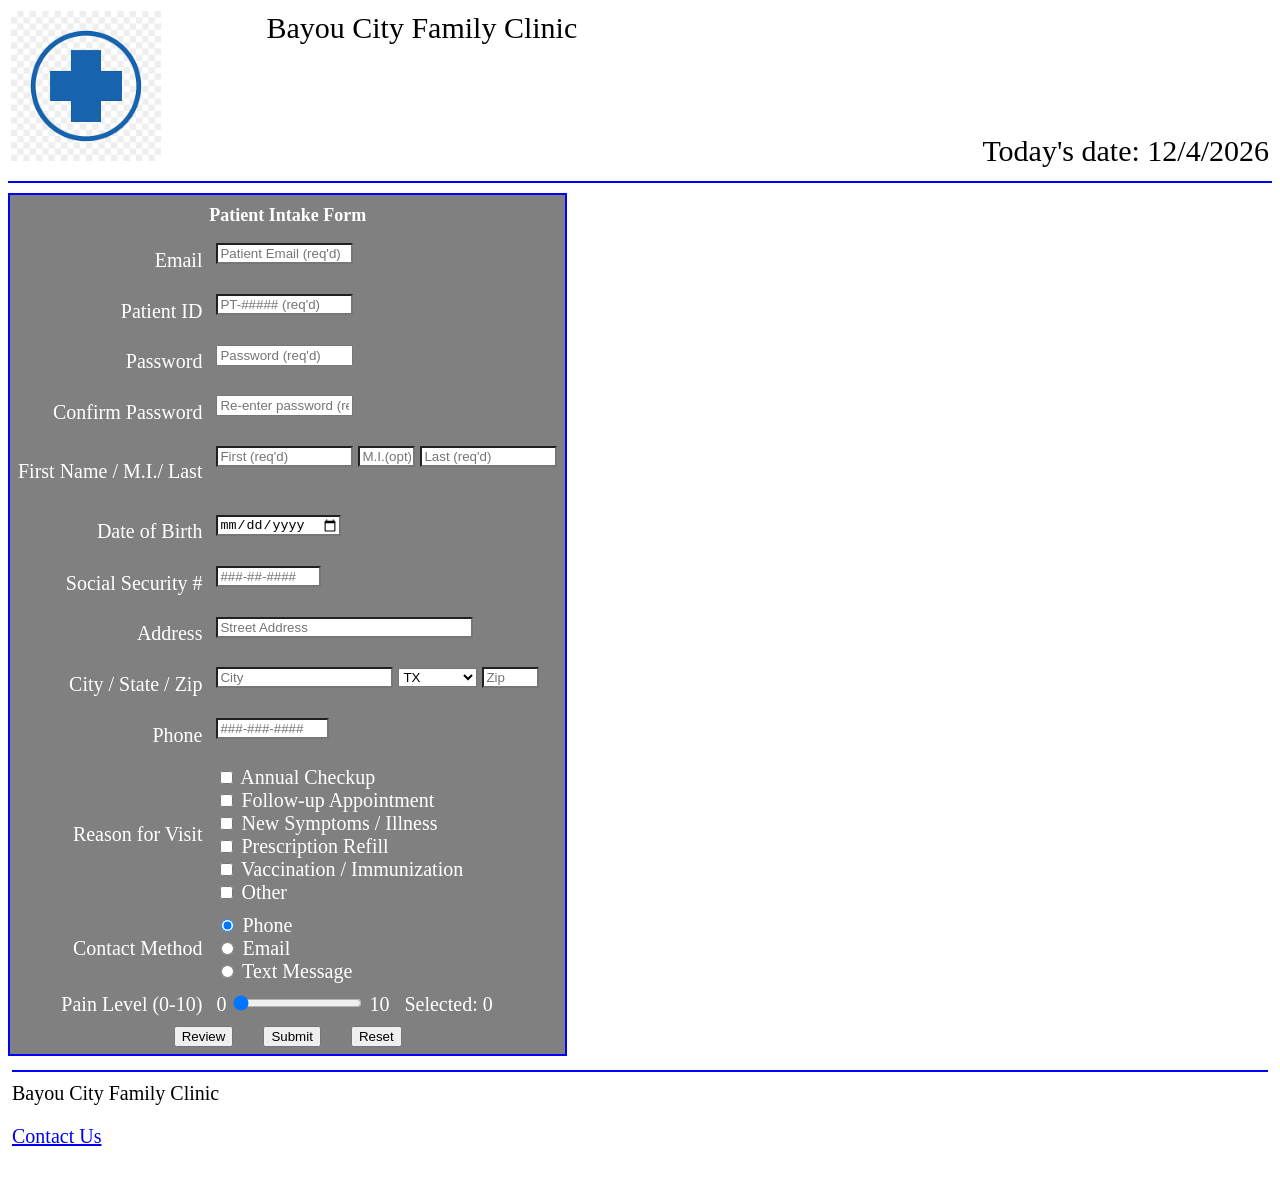
<file: Homework3/homework3.html>
<!doctype html>
<!--
    Name:       Zachary Nguyen
    File:       index.html
    Date:       06/26/2026
    Purpose:    MIS Assignment Patient intake form that requires the patient ID, First and Last name,and date of birth.
    Class: MIS3371 | Professor Messinger | Assignment 2 
-->
<html>
    <head>
        <meta charset="utf-8">
        <title>Bayou City Family Clinic - Patient Intake</title>

        <!-- external CSS styles file -->
        <link rel="stylesheet" href="style.css">

    </head>

    <body>

        <!-- HEADER -->
        <div id="header">
        <table>
        <tr>
        <td>
        <img
            id="logo"
            src="hospitallogo.png"
            alt="Bayou City Family Clinic"
            height="150"
            >
        </td>
      <td valign="top">Bayou City Family Clinic</td>
      <td valign="bottom" align="right">
      Today's date: <span id="today">Date goes here</span>
      </td>
      </tr>
      </table>
      </div>

      <hr>

      <!--BODY: Patient Intake Form-->
      <div id="body">
        <form action="index.html" id="signup" onsubmit="return validateForm()">
        <table class="form">

        <!-- Form title -->
        <tr>
        <th class="form" colspan="2">Patient Intake Form</th>
        </tr>

        <!-- Email Address -->
        <tr>
        <td class="label">
        <label for="patient-email">Email</label>
        </td>
        <td class="field">
        <input
            type="text"
            id="patient-email"
            name="patient-email"
            size="15"
            maxlength="50"
            placeholder="Patient Email (req'd)"
            pattern="[^\s@]+@[^\s@]+\.[^\s@]+"
            title="Enter a valid email address, e.g. name@example.com"
            onblur="checkEmail()"
            required
            oninvalid="this.setCustomValidity('Patient Email is required')"
            oninput="this.setCustomValidity('')"
            >
        <br><span class="error" id="email-error"></span>
        </td>
        </tr>

        <!-- Patient ID -->
        <tr>
        <td class="label">
        <label for="patient-id">Patient ID</label>
        </td>
        <td class="field">
        <input
            type="text"
            id="patient-id"
            name="patient-id"
            size="15"
            maxlength="8"
            placeholder="PT-##### (req'd)"
            pattern="PT-[0-9]{5}"
            title="Patient ID format: PT- followed by 5 digits, e.g. PT-12345"
            onblur="checkID()"
            required
            oninvalid="this.setCustomValidity('Patient ID is required')"
            oninput="this.setCustomValidity('')"
            >
        <br><span class="error" id="id-error"></span>
        </td>
        </tr>

        <!-- Password -->
        <tr>
        <td class="label">
        <label for="password">Password</label>
        </td>
        <td class="field">
        <input
            type="password"
            id="password"
            name="password"
            size="15"
            maxlength="30"
            placeholder="Password (req'd)"
            pattern="(?=.*[a-z])(?=.*[A-Z])(?=.*[0-9]).{8,30}"
            title="8-30 characters, with at least one uppercase letter, one lowercase letter, and one number"
            required
            oninvalid="this.setCustomValidity('Password is required')"
            oninput="this.setCustomValidity(''); checkPassword()"
            >
        <br><span class="error" id="password-error"></span>
        </td>
        </tr>

        <!-- Confirm Password -->
        <tr>
        <td class="label">
        <label for="password-confirm">Confirm Password</label>
        </td>
        <td class="field">
        <input
            type="password"
            id="password-confirm"
            name="password-confirm"
            size="15"
            maxlength="30"
            placeholder="Re-enter password (req'd)"
            title="Re-enter the same password to confirm"
            oninput="checkConfirm()"
            required
            >
        <br><span class="error" id="confirm-error"></span>
        </td>
        </tr>

        <!-- First, MI, Last Name -->
        <tr>
        <td class="label">
        <label for="firstname">First Name / </label>
        <label for="middlename">M.I./ </label>
        <label for="lastname">Last</label>
        </td>
        <td class="field">
        <input
            type="text"
            id="firstname"
            name="firstname"
            size="15"
            maxlength="30"
            placeholder="First (req'd)"
            pattern="[A-Za-z'-]{1,30}"
            title="First name, letters only"
            onblur="checkFirstname()"
            required
            oninvalid="this.setCustomValidity('First Name is required')"
            oninput="this.setCustomValidity('')"
            >
        <input
            type="text"
            id="middlename"
            name="M.I"
            size="5"
            maxlength="1"
            placeholder="M.I.(opt)"
            pattern="[A-Za-z]?"
            title="Single middle initial (optional)"
            >
        <input
            type="text"
            id="lastname"
            name="lastname"
            size="15"
            maxlength="30"
            placeholder="Last (req'd)"
            pattern="[A-Za-z'-]{1,30}"
            title="Last name, letters only"
            onblur="checkLastname()"
            required
            oninvalid="this.setCustomValidity('Last Name is required')"
            oninput="this.setCustomValidity('')"
            >
        <br><span class="error" id="firstname-error"></span>
        <span class="error" id="lastname-error"></span>
        </td>
        </tr>

        <!-- Date of Birth -->
        <tr>
        <td class="label">
        <label for="dob">Date of Birth</label>
        </td>
        <td class="field">
        <input
            type="date"
            id="dob"
            name="dob"
            title="Select your date of birth (cannot be in the future)"
            onblur="checkDOB()"
            >
        <br><span class="error" id="dob-error"></span>
        </td>
        </tr>

        <!-- Social Security Number (obscured) -->
        <tr>
        <td class="label">
        <label for="ssn">Social Security #</label>
        </td>
        <td class="field">
        <input
            type="text"
            id="ssn"
            name="ssn"
            size="11"
            maxlength="11"
            placeholder="###-##-####"
            pattern="[0-9]{3}-[0-9]{2}-[0-9]{4}"
            title="Format: ###-##-#### (digits and dashes)"
            oninput="formatSSN()"
            onfocus="this.type='text'"
            onblur="checkSSN()"
            >
        <br><span class="error" id="ssn-error"></span>
        </td>
        </tr>

        <!-- Address -->
        <tr>
        <td class="label">
        <label for="address">Address</label>
        </td>
        <td class="field">
        <input
            type="text"
            id="address"
            name="address"
            size="30"
            maxlength="30"
            placeholder="Street Address"
            pattern="[A-Za-z0-9 .,#-]{5,30}"
            title="Enter your street address, e.g. 123 Main St"
            onblur="checkAddress()"
            >
        <br><span class="error" id="address-error"></span>
        </td>
        </tr>

        <!-- City, State, Zip, Code used from professors -->
        <tr>
        <td class="label">
        <label for="city">City / State / Zip</label>
        </td>
        <td class="field">
        <input
            type="text"
            id="city"
            name="city"
            size="20"
            maxlength="30"
            placeholder="City"
            >
            
        <select id="state" name="state">
            <option value="">-- State --</option>
            <option value="AL">AL</option>
            <option value="AK">AK</option>
            <option value="AZ">AZ</option>
            <option value="AR">AR</option>
            <option value="CA">CA</option>
            <option value="CO">CO</option>
            <option value="CT">CT</option>
            <option value="DE">DE</option>
            <option value="FL">FL</option>
            <option value="GA">GA</option>
            <option value="HI">HI</option>
            <option value="ID">ID</option>
            <option value="IL">IL</option>
            <option value="IN">IN</option>
            <option value="IA">IA</option>
            <option value="KS">KS</option>
            <option value="KY">KY</option>
            <option value="LA">LA</option>
            <option value="ME">ME</option>
            <option value="MD">MD</option>
            <option value="MA">MA</option>
            <option value="MI">MI</option>
            <option value="MN">MN</option>
            <option value="MS">MS</option>
            <option value="MO">MO</option>
            <option value="MT">MT</option>
            <option value="NE">NE</option>
            <option value="NV">NV</option>
            <option value="NH">NH</option>
            <option value="NJ">NJ</option>
            <option value="NM">NM</option>
            <option value="NY">NY</option>
            <option value="NC">NC</option>
            <option value="ND">ND</option>
            <option value="OH">OH</option>
            <option value="OK">OK</option>
            <option value="OR">OR</option>
            <option value="PA">PA</option>
            <option value="RI">RI</option>
            <option value="SC">SC</option>
            <option value="SD">SD</option>
            <option value="TN">TN</option>
            <option value="TX" selected>TX</option>
            <option value="UT">UT</option>
            <option value="VT">VT</option>
            <option value="VA">VA</option>
            <option value="WA">WA</option>
            <option value="WV">WV</option>
            <option value="WI">WI</option>
            <option value="WY">WY</option>
        </select>
            
        <input
            type="text"
            id="zip"
            name="zip"
            size="5"
            maxlength="5"
            placeholder="Zip"
            pattern="[0-9]{5}"
            title="5-digit ZIP code"
            onblur="checkZip()"
            >
        <br><span class="error" id="zip-error"></span>
        </td>
        </tr>

        <!-- Phone -->
        <tr>
        <td class="label">
        <label for="phone">Phone</label>
        </td>
        <td class="field">
        <input
            type="text"
            id="phone"
            name="phone"
            size="12"
            maxlength="12"
            placeholder="###-###-####"
            pattern="[0-9]{3}-[0-9]{3}-[0-9]{4}"
            title="Format: ###-###-#### (digits and dashes)"
            onblur="checkPhone()"
            >
        <br><span class="error" id="phone-error"></span>
        </td>
        </tr>

         <!-- 6 Checkboxes: Reason for Visit -->
         <tr>
         <td class="label">Reason for Visit</td>
         <td class="field">

        <input type="checkbox" id="cb1" name="reason" value="Annual Checkup">
        <label for="cb1">Annual Checkup</label>
        <br>

         <input type="checkbox" id="cb2" name="reason" value="Follow-up">
         <label for="cb2">Follow-up Appointment</label>
         <br>

         <input type="checkbox" id="cb3" name="reason" value="New Symptoms">
         <label for="cb3">New Symptoms / Illness</label>
         <br>

         <input type="checkbox" id="cb4" name="reason" value="Prescription Refill">
         <label for="cb4">Prescription Refill</label>
         <br>

        <input type="checkbox" id="cb5" name="reason" value="Vaccination">
        <label for="cb5">Vaccination / Immunization</label>
        <br>

        <input type="checkbox" id="cb6" name="reason" value="Other">
        <label for="cb6">Other</label>
        <br>

        </td>
        </tr>

        <!-- Radio Buttons: Preferred Contact -->
        <tr>
        <td class="label">Contact Method</td>
        <td class="field">

        <input type="radio" id="r1" name="contact" value="Phone" checked>
        <label for="r1">Phone</label>
        <br>

        <input type="radio" id="r2" name="contact" value="Email">
        <label for="r2">Email</label>
        <br>

        <input type="radio" id="r3" name="contact" value="Text">
        <label for="r3">Text Message</label>

        </td>
        </tr>

         <!-- Slider: Pain Scale -->
        <tr>
        <td class="label">
        <label for="pain-scale">Pain Level (0-10)</label>
        </td>
        <td class="field">
        0
        <input
        type="range"
        id="pain-scale"
        name="pain-scale"
        min="0"
        max="10"
        step="1"
        value="0"
        oninput="document.getElementById('pain-display').innerHTML = this.value"
        >
        10 &nbsp; Selected: <span id="pain-display">0</span>
        </td>
        </tr>

        <!-- Review, Submit and Reset buttons -->
        <tr>
        <td colspan="2">
        <center>
        <input type="button" value="Review" onclick="reviewData()">
        &nbsp;&nbsp;&nbsp;&nbsp;
        <input type="submit" value="Submit">
        &nbsp;&nbsp;&nbsp;&nbsp;
        <input type="reset" value="Reset" onclick="clearReview()">
        </center>
        </td>
        </tr>

        <!-- Review output area (filled in by reviewData() in homework3.js) -->
        <tr>
        <td colspan="2">
        <div id="outputformdata"></div>
        </td>
        </tr>

        </table>
        </form>
        </div>

        <!-- FOOTER, Example Email Contact (Not real) -->
        <div id="footer">
        <hr>
        Bayou City Family Clinic
        <p>
        <a href="mailto:info@bayoucityclinic.com">Contact Us</a>
        </p>
        </div>

        <!-- Fill in today's date -->
        <script>
            document.getElementById("today").innerHTML = new Date().toLocaleDateString();
        </script>

        <!-- external JavaScript validation file -->
        <script src="homework3.js"></script>

    </body>
    <!-- End of file: index.html -->
</html>
</file>
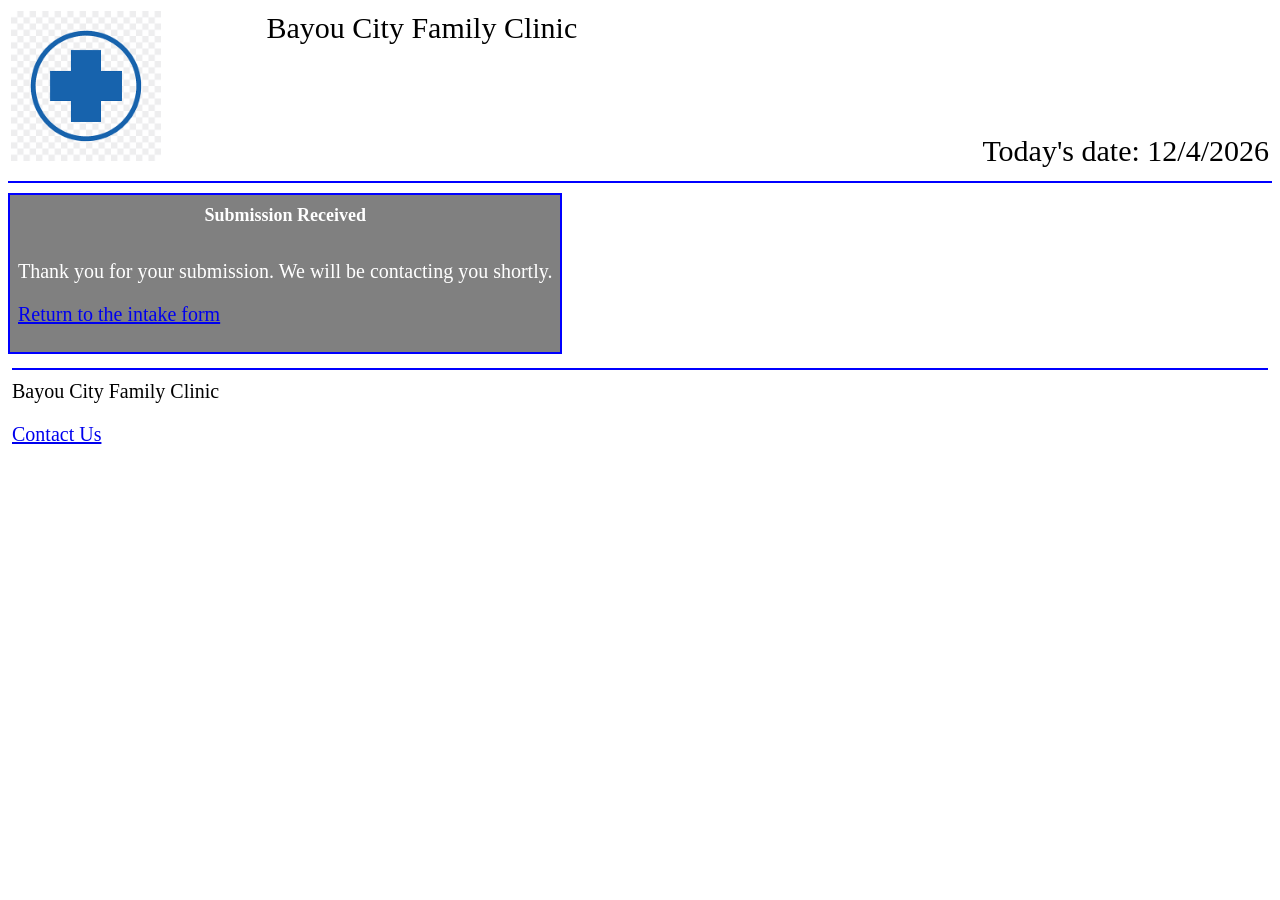
<file: Homework3/thankyou.html>
<!doctype html>
<!--
    Name:       Zachary Nguyen
    File:       thankyou.html
    Date:       07/06/2026
    Purpose:    Confirmation page shown after a validated Bayou City Family Clinic
                intake form is submitted.
    Class:      MIS3371 | Professor Messinger | Assignment 3
-->
<html>
    <head>
        <meta charset="utf-8">
        <title>Bayou City Family Clinic - Thank You</title>
        <link rel="stylesheet" href="style.css">
    </head>

    <body>

        <!-- HEADER -->
        <div id="header">
        <table>
        <tr>
        <td>
        <img
            id="logo"
            src="hospitallogo.png"
            alt="Bayou City Family Clinic"
            height="150"
            >
        </td>
        <td valign="top">Bayou City Family Clinic</td>
        <td valign="bottom" align="right">
        Today's date: <span id="today">Date goes here</span>
        </td>
        </tr>
        </table>
        </div>

        <hr>

        <!-- BODY: confirmation message -->
        <div id="body">
        <table class="form">
        <tr>
        <th class="form">Submission Received</th>
        </tr>
        <tr>
        <td class="field">
        <p>Thank you for your submission. We will be contacting you shortly.</p>
        <p><a href="index.html">Return to the intake form</a></p>
        </td>
        </tr>
        </table>
        </div>

        <!-- FOOTER -->
        <div id="footer">
        <hr>
        Bayou City Family Clinic
        <p>
        <a href="mailto:info@bayoucityclinic.com">Contact Us</a>
        </p>
        </div>

        <!-- Fill in today's date -->
        <script>
            document.getElementById("today").innerHTML = new Date().toLocaleDateString();
        </script>

    </body>
    <!-- End of file: thankyou.html -->
</html>
</file>
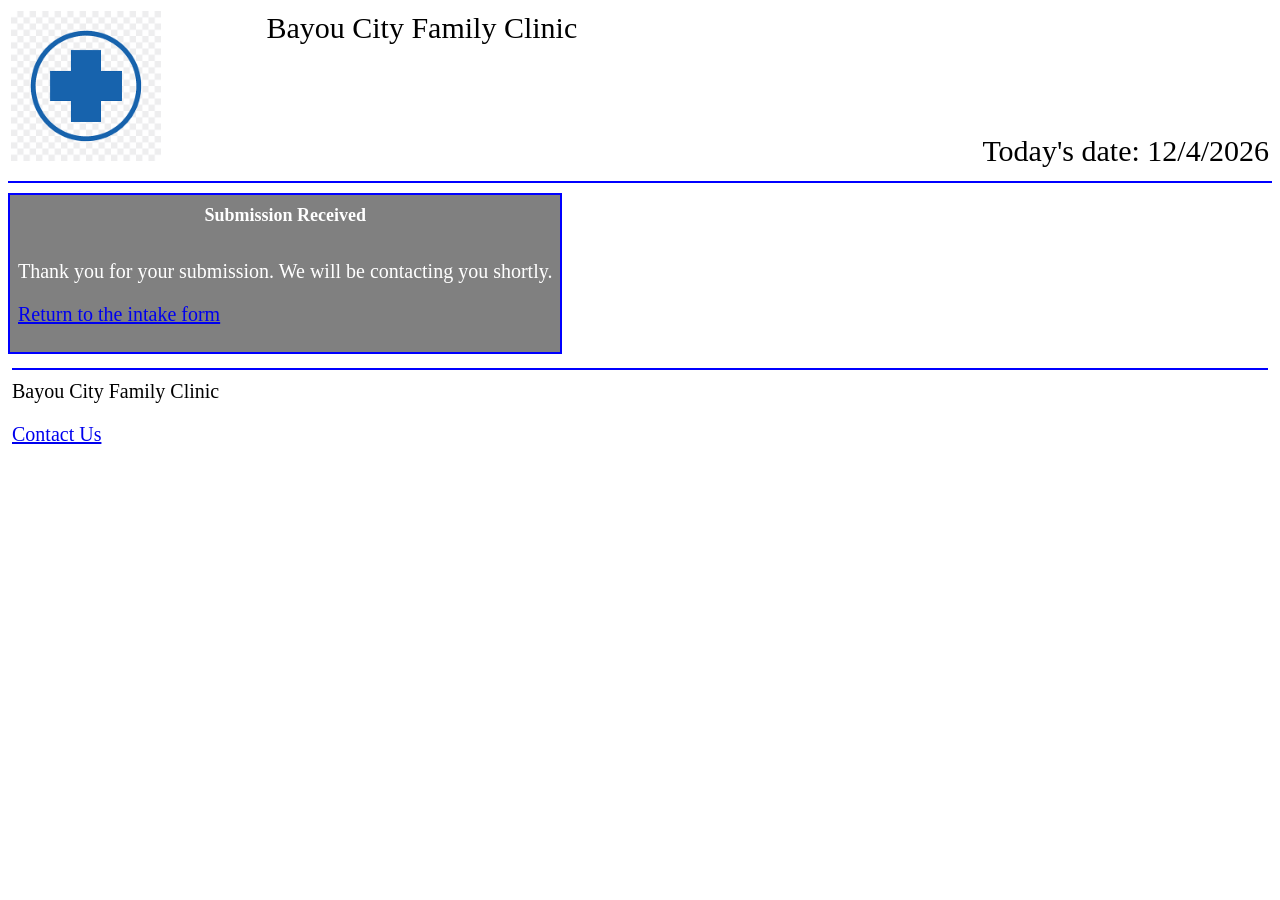
<file: homework4/thankyou.html>
<!doctype html>
<!--
    Name:       Zachary Nguyen
    File:       thankyou.html
    Date:       07/06/2026
    Purpose:    Confirmation page shown after a validated Bayou City Family Clinic
                intake form is submitted.
    Class:      MIS3371 | Professor Messinger | Assignment 3
-->
<html>
    <head>
        <meta charset="utf-8">
        <title>Bayou City Family Clinic - Thank You</title>
        <link rel="stylesheet" href="style.css">
    </head>

    <body>

        <!-- HEADER -->
        <div id="header">
        <table>
        <tr>
        <td>
        <img
            id="logo"
            src="hospitallogo.png"
            alt="Bayou City Family Clinic"
            height="150"
            >
        </td>
        <td valign="top">Bayou City Family Clinic</td>
        <td valign="bottom" align="right">
        Today's date: <span id="today">Date goes here</span>
        </td>
        </tr>
        </table>
        </div>

        <hr>

        <!-- BODY: confirmation message -->
        <div id="body">
        <table class="form">
        <tr>
        <th class="form">Submission Received</th>
        </tr>
        <tr>
        <td class="field">
        <p>Thank you for your submission. We will be contacting you shortly.</p>
        <p><a href="homework4.html">Return to the intake form</a></p>
        </td>
        </tr>
        </table>
        </div>

        <!-- FOOTER -->
        <div id="footer">
        <hr>
        Bayou City Family Clinic
        <p>
        <a href="mailto:info@bayoucityclinic.com">Contact Us</a>
        </p>
        </div>

        <!-- Fill in today's date -->
        <script>
            document.getElementById("today").innerHTML = new Date().toLocaleDateString();
        </script>

    </body>
    <!-- End of file: thankyou.html -->
</html>
</file>
<file: style.css>
/* 
   File:    style.css
   Name:    Zachary Nguyen
   Date:    06/11/2026
   Purpose: External stylesheet for index.html applies the styling for the
   Class: MIS3371 | Professor Messinger | Assignment 1
   .html file
*/


/*Page background and font*/
body {
    background-color: white;
    font-family: Garamond, Garamond, serif;
    font-size: 20px;
}


/* Header table*/
#header table {
    width: 100%;
}

#header td {
    font-size: 30px;
}


/*  Horizontal divider */
hr {
    border: 1px solid blue;
}


/* Main form table */
table.form {
    background-color: gray;
    color: white;
    border: 2px solid blue;
}

th.form {
    font-size: 18px;
    padding: 8px;
    text-align: center;
}

td.label {
    text-align: right;
    padding: 4px 6px;
}

td.field {
    padding: 4px 6px;
}


/*  Input fields */
input[type="text"],
input[type="date"] {
    background-color: white;
}


/*  Footer  */
#footer {
    padding: 4px;
}
</file>
<file: Homework2/style.css>
/* 
   File:    style.css
   Name:    Zachary Nguyen
   Date:    06/11/2026
   Purpose: External stylesheet for index.html applies the styling for the
   Class: MIS3371 | Professor Messinger | Assignment 1
   .html file
*/


/*Page background and font*/
body {
    background-color: white;
    font-family: Garamond, Garamond, serif;
    font-size: 20px;
}


/* Header table*/
#header table {
    width: 100%;
}

#header td {
    font-size: 30px;
}


/*  Horizontal divider */
hr {
    border: 1px solid blue;
}


/* Main form table */
table.form {
    background-color: gray;
    color: white;
    border: 2px solid blue;
}

th.form {
    font-size: 18px;
    padding: 8px;
    text-align: center;
}

td.label {
    text-align: right;
    padding: 4px 6px;
}

td.field {
    padding: 4px 6px;
}


/*  Input fields */
input[type="text"],
input[type="date"] {
    background-color: white;
}


/*  Footer  */
#footer {
    padding: 4px;
}
</file>
<file: Homework3/style.css>
/* 
   File:    style.css
   Name:    Zachary Nguyen
   Date:    06/11/2026
   Purpose: External stylesheet for index.html applies the styling for the
   Class: MIS3371 | Professor Messinger | Assignment 1 / Assignment 2 / Assignment 3
   .html file
*/


/*Page background and font*/
body {
    background-color: white;
    font-family: Garamond, Garamond, serif;
    font-size: 20px;
}


/* Header table*/
#header table {
    width: 100%;
}

#header td {
    font-size: 30px;
}


/*  Horizontal divider */
hr {
    border: 1px solid blue;
}


/* Main form table */
table.form {
    background-color: gray;
    color: white;
    border: 2px solid blue;
}

th.form {
    font-size: 18px;
    padding: 8px;
    text-align: center;
}

td.label {
    text-align: right;
    padding: 4px 6px;
}

td.field {
    padding: 4px 6px;
}


/*  Input fields */
input[type="text"],
input[type="date"] {
    background-color: white;
}


/*  Footer  */
#footer {
    padding: 4px;
}

/*  Validation messages: red = error, green = ok.*/
.error {
        color: red;
        display: block;
        min-height: 1.2em;
        font-size: 14px;
}
    
.ok {
        color: lightgreen;
        display: block;
        min-height: 1.2em;
        font-size: 14px;
}
</file>
<file: homework4/style.css>
/* 
   File:    style.css
   Name:    Zachary Nguyen
   Date:    06/11/2026
   Purpose: External stylesheet for index.html applies the styling for the
   Class: MIS3371 | Professor Messinger | Assignment 1 / Assignment 2 / Assignment 3 / Assignment 4
   .html file
*/


/*Page background and font*/
body {
    background-color: white;
    font-family: Garamond, Garamond, serif;
    font-size: 20px;
}


/* Header table*/
#header table {
    width: 100%;
}

#header td {
    font-size: 30px;
}


/*  Horizontal divider */
hr {
    border: 1px solid blue;
}


/* Main form table */
table.form {
    background-color: gray;
    color: white;
    border: 2px solid blue;
}

th.form {
    font-size: 18px;
    padding: 8px;
    text-align: center;
}

td.label {
    text-align: right;
    padding: 4px 6px;
}

td.field {
    padding: 4px 6px;
}


/*  Input fields */
input[type="text"],
input[type="date"] {
    background-color: white;
}


/*  Footer  */
#footer {
    padding: 4px;
}

/*  Validation messages: red = error, green = ok.*/
.error {
        color: red;
        display: block;
        min-height: 1.2em;
        font-size: 14px;
}
    
.ok {
        color: lightgreen;
        display: block;
        min-height: 1.2em;
        font-size: 14px;
}
</file>
